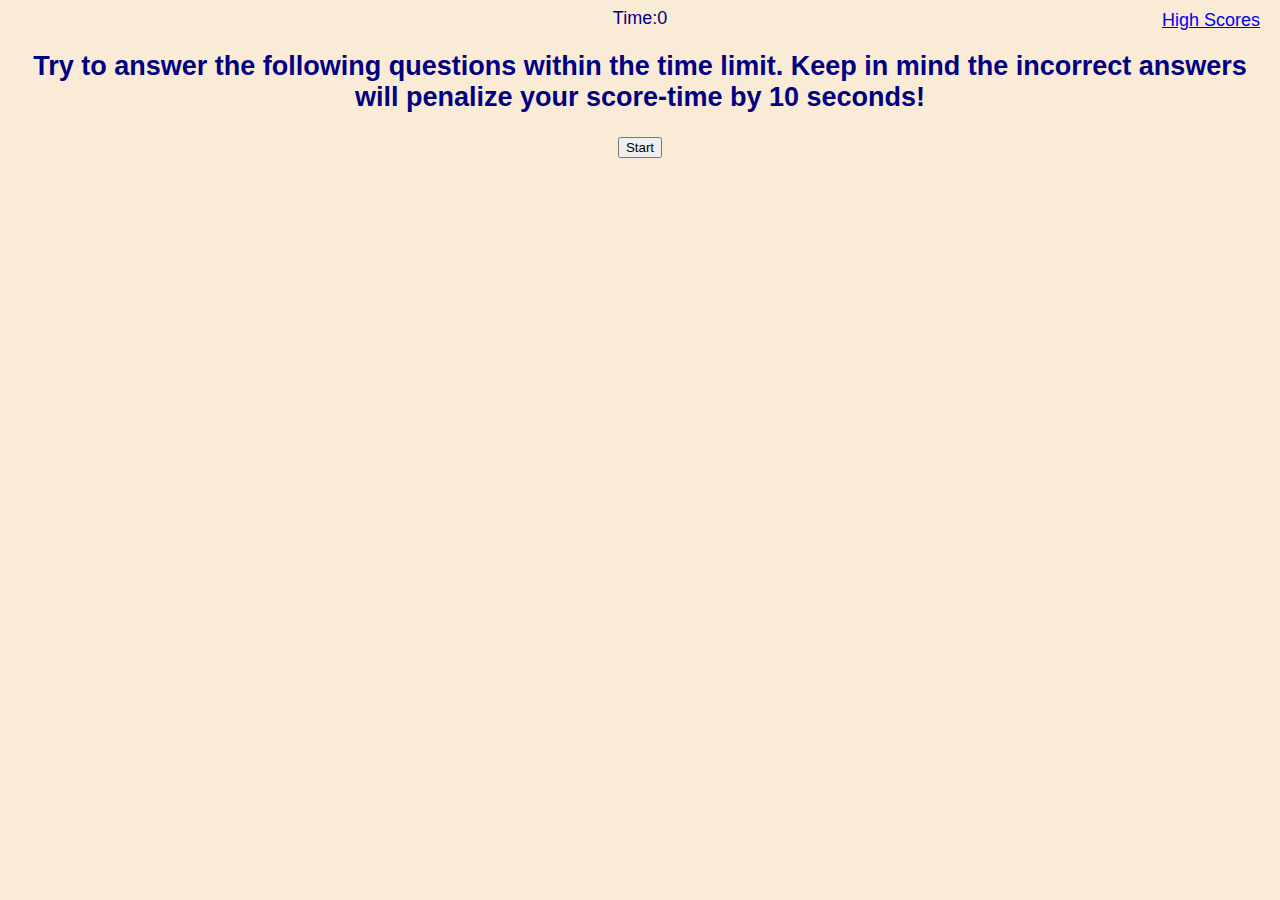
<file: index.html>
<!DOCTYPE html>
<html lang="en">
<head>
    <meta charset="UTF-8">
    <meta http-equiv="X-UA-Compatible" content="IE=edge">
    <meta name="viewport" content="width=device-width, initial-scale=1.0">
    <link rel="stylesheet" type="text/css" href="./assets/style.css"/>
    <title>Coding Quiz</title>
</head>
<header>
    <nav>
        <a href="./assets/score.html" class='highScoreLink'>High Scores</a>
        <span id='timer'>Time:0</span>
    </nav>
    <h2 id = "quiz" data-state="visible">Try to answer the following questions within the time limit. Keep in mind the incorrect answers will penalize your score-time by 10 seconds!</h2>
    <button id="start-btn" class="start-btn btn">Start</button>
</header>
<body>
    <div class="container" id="questions" style="display: none;">
        <div id="question"></div>
        <button class="options" id="option1" onclick="checkAnswer('option1')">Answer 1</button>
        <button class="options" id="option2" onclick="checkAnswer('option2')">Answer 2</button>
        <button class="options" id="option3" onclick="checkAnswer('option3')">Answer 3</button>
        <button class="options" id="option4" onclick="checkAnswer('option4')">Answer 4</button>
        </div>
    </div>

    <p id="score" hidden><span id="score"></span></p>
        <form id="scoreForm" hidden method="POST" action="./assets/score.html">
            <div class="input-initials">
                <label for="initials">Enter Initials</label>
                <input type="text" name="initials" id="initials"/>
            </div>
            <button id="submit">Submit Score</button>
        </form>
        <script src="./assets/script.js"></script>
    </body>
</html>
</file>
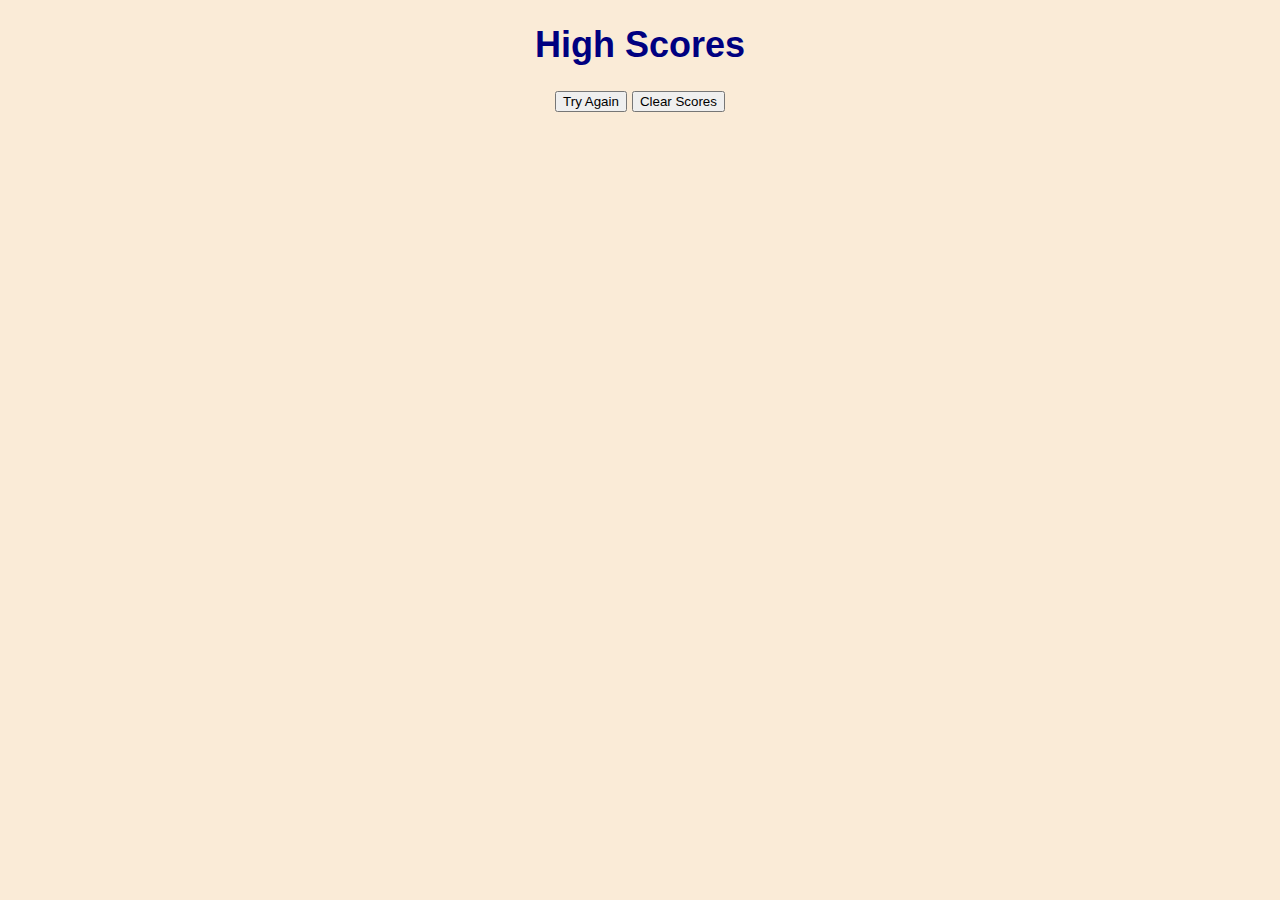
<file: assets/score.html>
<!DOCTYPE html>
<html lang="en">
<head>
    <meta charset="UTF-8">
    <meta http-equiv="X-UA-Compatible" content="IE=edge">
    <meta name="viewport" content="width=device-width, initial-scale=1.0">
    <link rel="stylesheet" href="./style.css">
    <title>High Score</title>
</head>
<body>
    <main>
        <h1>High Scores</h1>
        <ul id='highScore'></ul>
        <button id="tryAgain">Try Again</button>
        <button id='clear'>Clear Scores</button>
    </main>
</body>
<script src="./score.js"></script>
</html>
</file>
<file: assets/style.css>
body {
    font-family: 'Lucida Sans', 'Lucida Sans Regular', 'Lucida Grande', 'Lucida Sans Unicode', Geneva, Verdana, sans-serif;
    font-size: large;
    color: navy;
    background-color: antiquewhite;
    justify-content: center;
    align-items: center;
    text-align: center;

}

.container{
    border-radius: 7px;
    padding: 12px;
}

.options {
    display: grid;
    margin: 20px;
    gap: 10px;
}

.options {
    background-color: coral;
    border: 1px solid black;
    border-radius: 5px;
    padding: 5px;
    
}

.options:hover {
    background-color: darkcyan;
}

.highScoreLink {
    /* float:left; */
    position: absolute;
    top: 10px;
    right: 20px;

}

#highScore {
    list-style: none;
}

nav {
    display: flex;
    justify-content: space-around;
}
</file>
